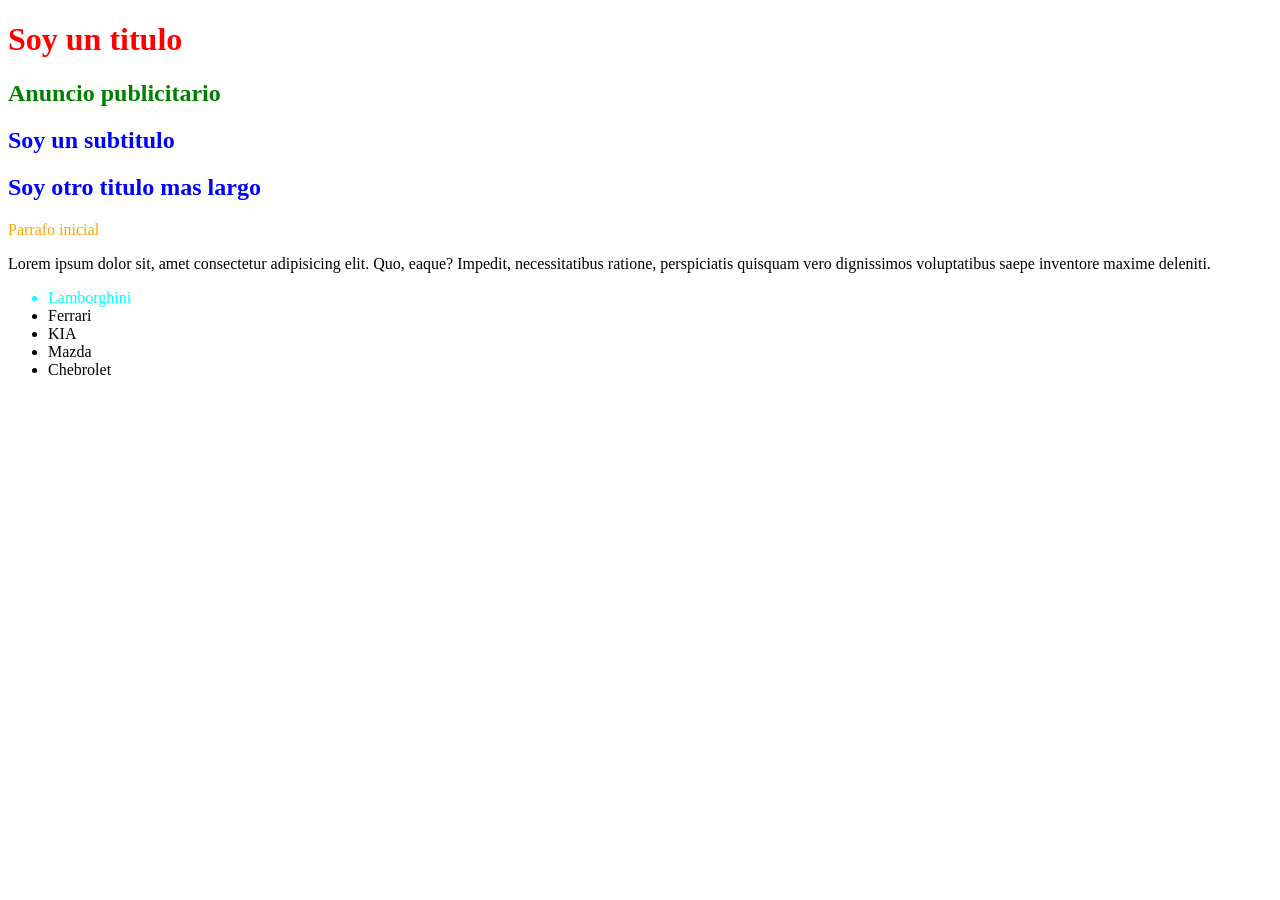
<file: index.html>
<!DOCTYPE html>
<html lang="en">
<head>
    <meta charset="UTF-8">
    <meta name="viewport" content="width=device-width, initial-scale=1.0">
    <title>Document</title>
</head>
<body>
    <h1 style="color: red;">Soy un titulo</h1>
    <h2 class="titulo-anuncio">Anuncio publicitario</h2>
    <h2>Soy un subtitulo</h2>
    <h2>Soy otro titulo mas largo</h2>
    <p id="parr-inicio">Parrafo inicial</p>
    <p>Lorem ipsum dolor sit, amet consectetur adipisicing elit. Quo, eaque? Impedit, necessitatibus ratione, perspiciatis quisquam vero dignissimos voluptatibus saepe inventore maxime deleniti. </p>

    <style>
        h2 {
            color: blue;
        }

        h2.titulo-anuncio {
            color: green;
        }

        #parr-inicio {
            color: orange;
        }
        
    </style>
</body>
<ul>
<li style="color: aqua;">Lamborghini</li>
<li class="titulo">Ferrari</li>
<li id="el-mas-barato">KIA</li>
<li>Mazda</li>
<li>Chebrolet</li>
</ul>
</html>
</file>
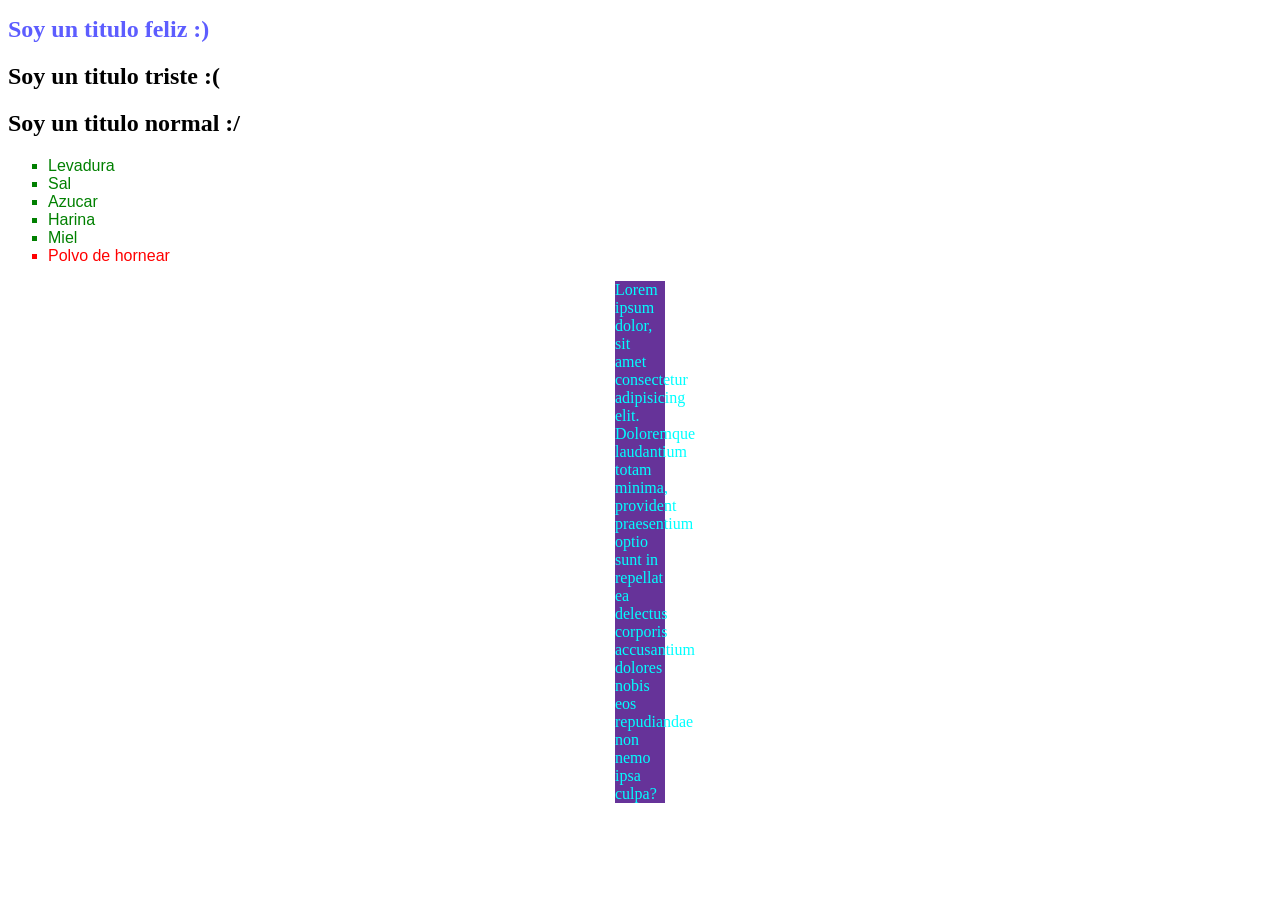
<file: clase1.html>
<!DOCTYPE html>
<html lang="en">
<head>
    <meta charset="UTF-8">
    <meta name="viewport" content="width=device-width, initial-scale=1.0">
    <title>Enlace a CSS</title>
    <link rel="stylesheet" href="clase1.css">
</head>
<body>
    <h1 id="titulo-principal">Soy un titulo feliz :)</h1>
    <h2 class="subtitulo">Soy un titulo triste :(</h2>       
    <h2 class="subtitulo">Soy un titulo normal :/</h2>   
    
    <ul class="receta" id="Receta-pan">
        <li class="Ingrediente" id="Ingrediente-importante">Levadura</li>
        <li class="Ingrediente">Sal</li>
        <li class="Ingrediente">Azucar</li>
        <li class="Ingrediente">Harina</li>
        <li class="Ingrediente">Miel</li>
        <li class="faltante" id="falta">Polvo de hornear</li>
    </ul>
    <p> Lorem ipsum dolor, sit amet consectetur adipisicing elit. Doloremque laudantium totam minima, provident praesentium optio sunt in repellat ea delectus corporis accusantium dolores nobis eos repudiandae non nemo ipsa culpa?</p>
</body>
</html>
</file>
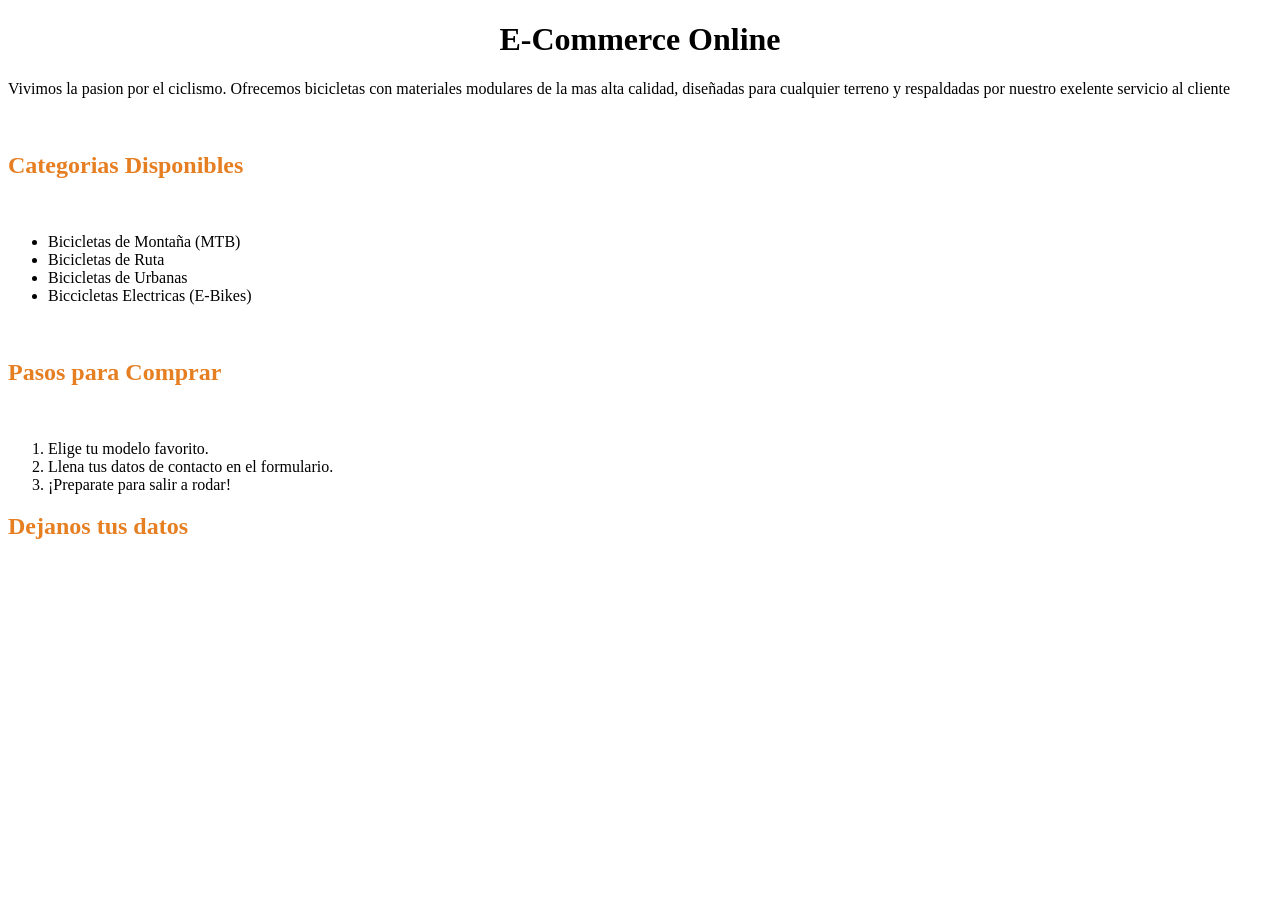
<file: quiz.html>
<!DOCTYPE html>
<html lang="en">
<head>
    <meta charset="UTF-8">
    <meta name="viewport" content="width=device-width, initial-scale=1.0">
    <title>Quiz</title>
</head>
<body>
    <h1 style="text-align: center;">E-Commerce Online</h1>

    <p>Vivimos la pasion por el ciclismo. Ofrecemos bicicletas con materiales modulares de la mas alta calidad, diseñadas para cualquier terreno y respaldadas por nuestro exelente servicio al cliente</p>
    <br>
    <h2 style="color: #e67e22; 8px">Categorias Disponibles</h2>
<br>
    <ul>
        <li>Bicicletas de Montaña (MTB)</li>
        <li>Bicicletas de Ruta</li>
        <li>Bicicletas de Urbanas</li>
        <li>Biccicletas Electricas (E-Bikes)</li>
    </ul>
    <br>
    <h2 style="color: #e67e22; 8px">Pasos para Comprar</h2>
<br>
    <ol>
        <li>Elige tu modelo favorito.</li>
        <li>Llena tus datos de contacto en el formulario.</li>
        <li>¡Preparate para salir a rodar!</li>
        </ol>
        <h2 style="color: #e67e22; 8px">Dejanos tus datos</h2>
<br>
    
</body>
</html>
</file>
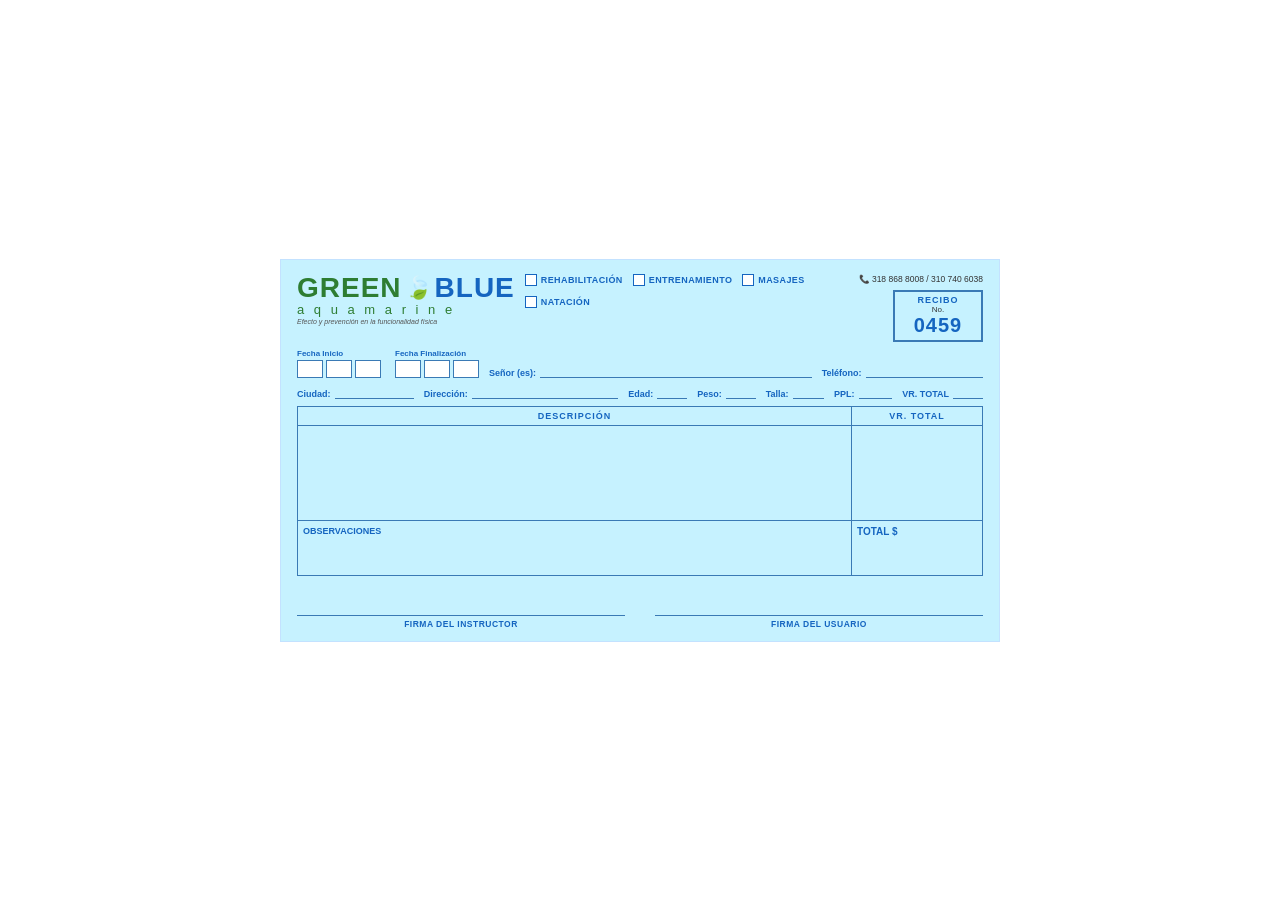
<file: Vide_Coding/ejercicio_recibo.html>
<!DOCTYPE html>
<html lang="es">
<head>
  <meta charset="UTF-8">
  <meta name="viewport" content="width=device-width, initial-scale=1.0">
  <title>Recibo Green & Blue Aquamarine</title>

  <style>

    *{
      box-sizing:border-box;
      margin:0;
      padding:0;
    }

    body{
      background:#ffffff;
      display:flex;
      justify-content:center;
      align-items:center;
      min-height:100vh;
      padding:20px;
      font-family:'Open Sans',sans-serif;
    }

    .recibo{
      background:#c6f2ff;
      width:720px;
      border:1.5px solid #c3e2ff;
      padding:14px 16px 12px;
      display:flex;
      flex-direction:column;
      gap:7px;
    }

    /* ───────── HEADER ───────── */

    .header{
      display:flex;
      justify-content:space-between;
      align-items:flex-start;
      gap:10px;
    }

    .logo-block{
      line-height:1;
    }

    .logo-line{
      display:flex;
      align-items:center;
    }

    .logo-green{
      font-family:'Oswald',sans-serif;
      font-size:28px;
      font-weight:700;
      color:#2e7d32;
      letter-spacing:1px;
    }

    .logo-blue{
      font-family:'Oswald',sans-serif;
      font-size:28px;
      font-weight:700;
      color:#1565c0;
      letter-spacing:1px;
    }

    .logo-leaf{
      font-size:22px;
      margin:0 3px;
    }

    .logo-aquamarine{
      font-family:'Oswald',sans-serif;
      font-size:13px;
      font-weight:400;
      color:#2e7d32;
      letter-spacing:3px;
      display:block;
      margin-top:1px;
    }

    .tagline{
      font-size:7px;
      color:#555;
      font-style:italic;
      display:block;
      margin-top:2px;
    }

    .services{
      display:flex;
      gap:10px;
      align-items:center;
      flex-wrap:wrap;
    }

    .service-item{
      display:flex;
      align-items:center;
      gap:4px;
      font-size:9px;
      color:#1565c0;
      font-weight:700;
      letter-spacing:0.4px;
      white-space:nowrap;
    }

    .checkbox{
      width:12px;
      height:12px;
      border:1.5px solid #1565c0;
      background:white;
      flex-shrink:0;
    }

    .header-right{
      display:flex;
      flex-direction:column;
      align-items:flex-end;
      gap:6px;
    }

    .phones{
      font-size:8.5px;
      color:#333;
      white-space:nowrap;
    }

    .recibo-box{
      border:2px solid #3a7ab5;
      padding:3px 10px;
      text-align:center;
      min-width:90px;
    }

    .recibo-label{
      font-size:9px;
      color:#1565c0;
      font-weight:700;
      letter-spacing:1px;
      display:block;
    }

    .recibo-no-label{
      font-size:8px;
      color:#333;
      display:block;
    }

    .recibo-number{
      font-size:20px;
      font-weight:700;
      color:#1565c0;
      font-family:'Oswald',sans-serif;
      display:block;
      letter-spacing:1px;
    }

    /* ───────── ROWS ───────── */

    .row2,
    .row4{
      display:flex;
      gap:10px;
      align-items:flex-end;
    }

    .dates-block{
      display:flex;
      gap:14px;
    }

    .date-group{
      display:flex;
      flex-direction:column;
      gap:2px;
    }

    .date-label{
      font-size:8px;
      color:#1565c0;
      font-weight:600;
      white-space:nowrap;
    }

    .date-boxes{
      display:flex;
      gap:3px;
    }

    .date-box{
      width:26px;
      height:18px;
      border:1.5px solid #3a7ab5;
      background:white;
    }

    .field{
      display:flex;
      align-items:flex-end;
      gap:4px;
      flex:1;
    }

    .fl{
      font-size:9px;
      color:#1565c0;
      font-weight:600;
      white-space:nowrap;
    }

    .fline{
      flex:1;
      border-bottom:1.5px solid #3a7ab5;
      height:14px;
      min-width:30px;
    }

    /* ───────── TABLA CENTRAL ───────── */

    .table-wrapper{
      border:1.5px solid #3a7ab5;
      display:flex;
      flex-direction:column;
      min-height:170px;
    }

    .table-header{
      display:flex;
      border-bottom:1.5px solid #3a7ab5;
    }

    .desc-head{
      flex:1;
      padding:4px;
      text-align:center;
      font-size:9px;
      font-weight:700;
      color:#1565c0;
      border-right:1.5px solid #3a7ab5;
      letter-spacing:1px;
    }

    .value-head{
      width:130px;
      padding:4px;
      text-align:center;
      font-size:9px;
      font-weight:700;
      color:#1565c0;
      letter-spacing:1px;
    }

    .table-body{
      display:flex;
      flex:1;
    }

    .description-column{
      flex:1;
      border-right:1.5px solid #3a7ab5;
      display:flex;
      flex-direction:column;
    }

    .description-space{
      flex:1;
    }

    .observations-box{
      border-top:1.5px solid #3a7ab5;
      min-height:55px;
      padding:5px;
      font-size:9px;
      font-weight:700;
      color:#1565c0;
    }

    .value-column{
      width:130px;
      display:flex;
      flex-direction:column;
    }

    .value-space{
      flex:1;
    }

    .total-box{
      border-top:1.5px solid #3a7ab5;
      min-height:55px;
      padding:5px;
      font-size:10px;
      font-weight:700;
      color:#1565c0;
    }

    /* ───────── FIRMAS ───────── */

    .firmas{
      display:flex;
      justify-content:space-around;
      gap:30px;
      margin-top:4px;
    }

    .firma-block{
      flex:1;
      text-align:center;
    }

    .firma-line{
      border-top:1.5px solid #3a7ab5;
      margin-bottom:3px;
      margin-top:28px;
    }

    .firma-label{
      font-size:8.5px;
      color:#1565c0;
      font-weight:700;
      letter-spacing:0.5px;
    }

    @media print{
      @page{
        size:landscape;
        margin:10mm;
      }

      body{
        background:white;
        padding:0;
      }
    }

  </style>
</head>

<body>

  <div class="recibo">

    <!-- HEADER -->
    <div class="header">

      <div class="logo-block">
        <div class="logo-line">
          <span class="logo-green">GREEN</span>
          <span class="logo-leaf">🍃</span>
          <span class="logo-blue">BLUE</span>
        </div>

        <span class="logo-aquamarine">a q u a m a r i n e</span>

        <span class="tagline">
          Efecto y prevención en la funcionalidad física
        </span>
      </div>

      <div class="services">
        <div class="service-item">
          <span class="checkbox"></span>
          REHABILITACIÓN
        </div>

        <div class="service-item">
          <span class="checkbox"></span>
          ENTRENAMIENTO
        </div>

        <div class="service-item">
          <span class="checkbox"></span>
          MASAJES
        </div>

        <div class="service-item">
          <span class="checkbox"></span>
          NATACIÓN
        </div>
      </div>

      <div class="header-right">

        <div class="phones">
          📞 318 868 8008 / 310 740 6038
        </div>

        <div class="recibo-box">
          <span class="recibo-label">RECIBO</span>
          <span class="recibo-no-label">No.</span>
          <span class="recibo-number">0459</span>
        </div>

      </div>

    </div>

    <!-- ROW 2 -->
    <div class="row2">

      <div class="dates-block">

        <div class="date-group">
          <span class="date-label">Fecha Inicio</span>

          <div class="date-boxes">
            <div class="date-box"></div>
            <div class="date-box"></div>
            <div class="date-box"></div>
          </div>
        </div>

        <div class="date-group">
          <span class="date-label">Fecha Finalización</span>

          <div class="date-boxes">
            <div class="date-box"></div>
            <div class="date-box"></div>
            <div class="date-box"></div>
          </div>
        </div>

      </div>

      <div class="field" style="flex:2;">
        <span class="fl">Señor (es):</span>
        <div class="fline"></div>
      </div>

      <div class="field" style="flex:1;">
        <span class="fl">Teléfono:</span>
        <div class="fline"></div>
      </div>

    </div>

    <!-- ROW 3 -->
    <div class="row4">

      <div class="field" style="flex:1.2;">
        <span class="fl">Ciudad:</span>
        <div class="fline"></div>
      </div>

      <div class="field" style="flex:2;">
        <span class="fl">Dirección:</span>
        <div class="fline"></div>
      </div>

      <div class="field" style="flex:0.6;">
        <span class="fl">Edad:</span>
        <div class="fline"></div>
      </div>

      <div class="field" style="flex:0.6;">
        <span class="fl">Peso:</span>
        <div class="fline"></div>
      </div>

      <div class="field" style="flex:0.6;">
        <span class="fl">Talla:</span>
        <div class="fline"></div>
      </div>

      <div class="field" style="flex:0.6;">
        <span class="fl">PPL:</span>
        <div class="fline"></div>
      </div>

      <div class="field" style="flex:0.8;">
        <span class="fl">VR. TOTAL</span>
        <div class="fline"></div>
      </div>

    </div>

    <!-- TABLA CENTRAL -->
    <section class="table-wrapper">

      <!-- CABECERA -->
      <div class="table-header">

        <div class="desc-head">
          DESCRIPCIÓN
        </div>

        <div class="value-head">
          VR. TOTAL
        </div>

      </div>

      <!-- CUERPO -->
      <div class="table-body">

        <!-- IZQUIERDA -->
        <div class="description-column">

          <div class="description-space"></div>

          <div class="observations-box">
            OBSERVACIONES
          </div>

        </div>

        <!-- DERECHA -->
        <div class="value-column">

          <div class="value-space"></div>

          <div class="total-box">
            TOTAL $
          </div>

        </div>

      </div>

    </section>

    <!-- FIRMAS -->
    <div class="firmas">

      <div class="firma-block">
        <div class="firma-line"></div>
        <div class="firma-label">
          FIRMA DEL INSTRUCTOR
        </div>
      </div>

      <div class="firma-block">
        <div class="firma-line"></div>
        <div class="firma-label">
          FIRMA DEL USUARIO
        </div>
      </div>

    </div>

  </div>

</body>
</html>
</file>
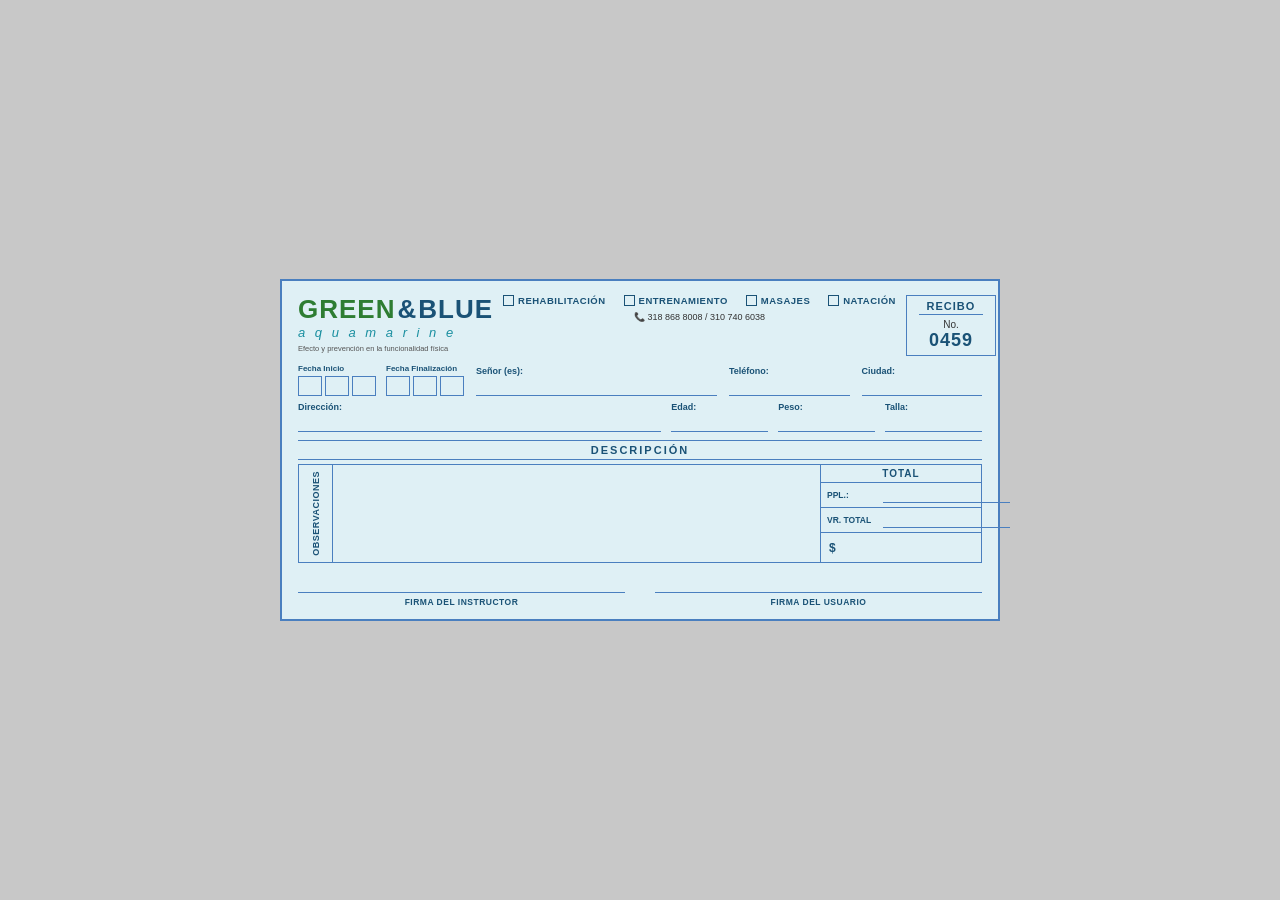
<file: Vide_Coding/recibo_green_blue.html>
<!DOCTYPE html>
<html lang="es">
<head>
<meta charset="UTF-8">
<meta name="viewport" content="width=device-width, initial-scale=1.0">
<title>Recibo Green & Blue Aquamarine</title>
<style>

  * { box-sizing: border-box; margin: 0; padding: 0; }

  body {
    background: #c8c8c8;
    display: flex;
    justify-content: center;
    align-items: center;
    min-height: 100vh;
    font-family: 'Open Sans', sans-serif;
    padding: 20px;
  }

  .recibo {
    background: #dff0f5;
    border: 2px solid #4a7fbf;
    width: 720px;
    padding: 14px 16px 12px 16px;
  }

  /* ── ROW 1: HEADER ── */
  .header {
    display: flex;
    justify-content: space-between;
    align-items: flex-start;
    margin-bottom: 8px;
    gap: 10px;
  }

  .logo { line-height: 1.15; }

  .logo-line1 {
    display: flex;
    align-items: baseline;
    gap: 2px;
  }

  .logo .green {
    font-size: 26px; font-weight: 700; color: #2e7d32;
    font-family: 'Oswald', sans-serif; letter-spacing: 1px;
  }
  .logo .amp {
    font-size: 26px; font-weight: 700; color: #1a5276;
    font-family: 'Oswald', sans-serif;
  }
  .logo .blue {
    font-size: 26px; font-weight: 700; color: #1a5276;
    font-family: 'Oswald', sans-serif; letter-spacing: 1px;
  }
  .logo .aquamarine {
    display: block; font-size: 13px; color: #1a8fa0;
    font-style: italic; letter-spacing: 3px; margin-top: 1px;
  }
  .logo .slogan {
    font-size: 7.5px; color: #555; margin-top: 3px; line-height: 1.3;
  }

  /* SERVICES - center header */
  .services-block {
    display: flex;
    flex-direction: column;
    align-items: center;
    gap: 6px;
  }

  .services-row {
    display: flex;
    gap: 18px;
    flex-wrap: nowrap;
  }

  .service-item {
    display: flex; align-items: center; gap: 4px;
    font-size: 9.5px; color: #1a5276; font-weight: 600; letter-spacing: 0.5px;
  }

  .checkbox {
    width: 11px; height: 11px;
    border: 1.5px solid #1a5276; display: inline-block; flex-shrink: 0;
  }

  .phone-row {
    font-size: 9px; color: #333;
    display: flex; align-items: center; gap: 4px;
  }

  /* RECIBO BOX */
  .recibo-box {
    border: 1.5px solid #4a7fbf;
    padding: 4px 12px;
    text-align: center;
    min-width: 90px;
  }
  .recibo-box .recibo-title {
    font-size: 11px; font-weight: 700; color: #1a5276;
    letter-spacing: 1px; border-bottom: 1px solid #4a7fbf;
    padding-bottom: 2px; margin-bottom: 4px;
  }
  .recibo-box .no-label { font-size: 10px; color: #333; }
  .recibo-box .no-value {
    font-size: 18px; font-weight: 700; color: #1a5276; letter-spacing: 1px;
  }

  /* ── ROW 2: DATES + SEÑOR + TELÉFONO/CIUDAD ── */
  .row2 {
    display: flex;
    gap: 12px;
    margin-bottom: 6px;
    align-items: flex-end;
  }

  .dates-group {
    display: flex;
    gap: 10px;
  }

  .date-group {
    display: flex; flex-direction: column; gap: 3px;
  }
  .date-label {
    font-size: 8px; color: #1a5276; font-weight: 600;
  }
  .date-boxes {
    display: flex; gap: 3px;
  }
  .date-box {
    width: 24px; height: 20px; border: 1.5px solid #4a7fbf; background: transparent;
  }

  /* fields */
  .field {
    display: flex; flex-direction: column; gap: 2px;
  }
  .field-label {
    font-size: 9px; color: #1a5276; font-weight: 600;
  }
  .field-line {
    border: none; border-bottom: 1.2px solid #4a7fbf;
    background: transparent; height: 18px; width: 100%;
    outline: none; font-size: 11px; color: #222; padding: 0 2px;
    font-family: 'Open Sans', sans-serif;
  }

  /* ── ROW 3: DIRECCIÓN + EDAD + PESO + TALLA ── */
  .row3 {
    display: flex;
    gap: 10px;
    margin-bottom: 8px;
    align-items: flex-end;
  }

  /* ── DESCRIPCIÓN TITLE ── */
  .section-title {
    text-align: center; font-size: 11px; font-weight: 700;
    color: #1a5276; letter-spacing: 2px;
    border-top: 1.5px solid #4a7fbf; border-bottom: 1.5px solid #4a7fbf;
    padding: 3px 0; margin-bottom: 4px;
  }

  /* ── MAIN TABLE: OBSERVACIONES | DESCRIPCIÓN | TOTALES ── */
  .main-table {
    display: flex;
    border: 1.5px solid #4a7fbf;
    margin-bottom: 8px;
    min-height: 90px;
  }

  .obs-col {
    width: 34px;
    border-right: 1.5px solid #4a7fbf;
    display: flex; align-items: center; justify-content: center;
    padding: 6px 0;
  }
  .obs-label {
    font-size: 9px; font-weight: 700; color: #1a5276; letter-spacing: 0.5px;
    writing-mode: vertical-rl; transform: rotate(180deg);
  }

  .desc-col {
    flex: 1;
    border-right: 1.5px solid #4a7fbf;
    padding: 4px 6px;
  }

  .totals-col {
    width: 160px;
    display: flex;
    flex-direction: column;
  }

  .vr-row {
    display: flex;
    align-items: center;
    border-bottom: 1.5px solid #4a7fbf;
    padding: 4px 6px;
    gap: 6px;
  }
  .vr-row:last-child { border-bottom: none; }

  .vr-label {
    font-size: 8.5px; font-weight: 700; color: #1a5276;
    white-space: nowrap; min-width: 50px;
  }

  .vr-input {
    border: none; border-bottom: 1.2px solid #4a7fbf;
    background: transparent; flex: 1; height: 16px;
    outline: none; font-size: 10px; color: #222;
    font-family: 'Open Sans', sans-serif;
  }

  /* TOTAL box */
  .total-section {
    flex: 1;
    display: flex;
    flex-direction: column;
  }
  .total-title {
    font-size: 10px; font-weight: 700; color: #1a5276;
    letter-spacing: 1px; text-align: center;
    border-bottom: 1.5px solid #4a7fbf;
    padding: 3px 0;
  }
  .total-amount {
    flex: 1;
    display: flex; align-items: center; justify-content: space-between;
    padding: 4px 8px;
  }
  .total-currency { font-size: 12px; font-weight: 700; color: #1a5276; }
  .total-input {
    border: none; background: transparent;
    flex: 1; margin-left: 4px; font-size: 11px;
    outline: none; text-align: right; color: #222;
    font-family: 'Open Sans', sans-serif;
  }

  /* ── FIRMAS ── */
  .firmas-row {
    display: flex;
    justify-content: space-around;
    gap: 30px;
    margin-top: 4px;
  }

  .firma {
    flex: 1; display: flex; flex-direction: column; align-items: center; gap: 4px;
  }
  .firma-line {
    width: 100%; border-bottom: 1.2px solid #4a7fbf; height: 22px;
  }
  .firma-label {
    font-size: 8.5px; color: #1a5276; font-weight: 700; letter-spacing: 0.5px;
  }

  @media print {
    @page { size: landscape; margin: 10mm; }
    body { background: white; padding: 0; }
  }
</style>
</head>
<body>

<div class="recibo">

  <!-- ROW 1: LOGO | SERVICES+PHONE | RECIBO -->
  <div class="header">
    <div class="logo">
      <div class="logo-line1">
        <span class="green">GREEN</span>
        <span class="amp">&amp;</span>
        <span class="blue">BLUE</span>
      </div>
      <span class="aquamarine">a q u a m a r i n e</span>
      <div class="slogan">Efecto y prevención en la funcionalidad física</div>
    </div>

    <div class="services-block">
      <div class="services-row">
        <div class="service-item"><span class="checkbox"></span> REHABILITACIÓN</div>
        <div class="service-item"><span class="checkbox"></span> ENTRENAMIENTO</div>
        <div class="service-item"><span class="checkbox"></span> MASAJES</div>
        <div class="service-item"><span class="checkbox"></span> NATACIÓN</div>
      </div>
      <div class="phone-row">📞 318 868 8008 / 310 740 6038</div>
    </div>

    <div class="recibo-box">
      <div class="recibo-title">RECIBO</div>
      <div class="no-label">No.</div>
      <div class="no-value">0459</div>
    </div>
  </div>

  <!-- ROW 2: FECHAS + SEÑOR + TELÉFONO + CIUDAD -->
  <div class="row2">
    <div class="dates-group">
      <div class="date-group">
        <div class="date-label">Fecha Inicio</div>
        <div class="date-boxes">
          <div class="date-box"></div>
          <div class="date-box"></div>
          <div class="date-box"></div>
        </div>
      </div>
      <div class="date-group">
        <div class="date-label">Fecha Finalización</div>
        <div class="date-boxes">
          <div class="date-box"></div>
          <div class="date-box"></div>
          <div class="date-box"></div>
        </div>
      </div>
    </div>

    <div class="field" style="flex:2">
      <span class="field-label">Señor (es):</span>
      <input class="field-line" type="text">
    </div>

    <div class="field" style="flex:1">
      <span class="field-label">Teléfono:</span>
      <input class="field-line" type="text">
    </div>

    <div class="field" style="flex:1">
      <span class="field-label">Ciudad:</span>
      <input class="field-line" type="text">
    </div>
  </div>

  <!-- ROW 3: DIRECCIÓN + EDAD + PESO + TALLA -->
  <div class="row3">
    <div class="field" style="flex:3">
      <span class="field-label">Dirección:</span>
      <input class="field-line" type="text">
    </div>
    <div class="field" style="flex:0.8">
      <span class="field-label">Edad:</span>
      <input class="field-line" type="text">
    </div>
    <div class="field" style="flex:0.8">
      <span class="field-label">Peso:</span>
      <input class="field-line" type="text">
    </div>
    <div class="field" style="flex:0.8">
      <span class="field-label">Talla:</span>
      <input class="field-line" type="text">
    </div>
  </div>

  <!-- DESCRIPCIÓN TITLE -->
  <div class="section-title">DESCRIPCIÓN</div>

  <!-- MAIN TABLE -->
  <div class="main-table">
    <div class="obs-col">
      <span class="obs-label">OBSERVACIONES</span>
    </div>

    <div class="desc-col"></div>

    <div class="totals-col">
      <div class="total-title">TOTAL</div>
      <div class="vr-row">
        <span class="vr-label">PPL.:</span>
        <input class="vr-input" type="text">
      </div>
      <div class="vr-row">
        <span class="vr-label">VR. TOTAL</span>
        <input class="vr-input" type="text">
      </div>
      <div class="total-section">
        <div class="total-amount">
          <span class="total-currency">$</span>
          <input class="total-input" type="text">
        </div>
      </div>
    </div>
  </div>

  <!-- FIRMAS -->
  <div class="firmas-row">
    <div class="firma">
      <div class="firma-line"></div>
      <div class="firma-label">FIRMA DEL INSTRUCTOR</div>
    </div>
    <div class="firma">
      <div class="firma-line"></div>
      <div class="firma-label">FIRMA DEL USUARIO</div>
    </div>
  </div>

</div>

</body>
</html>
</file>
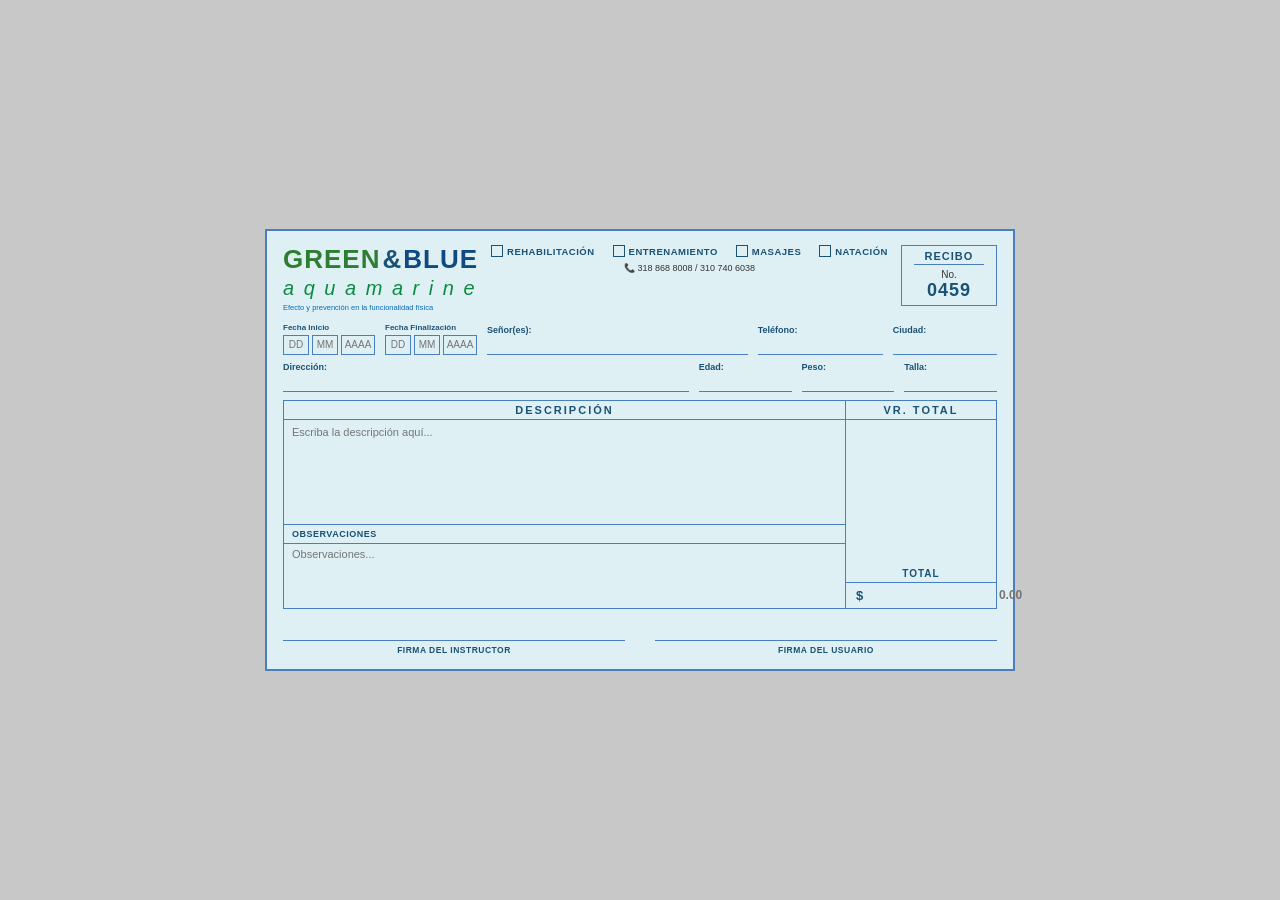
<file: Vide_Coding/recibo_ultimo_modelo.html>
<!DOCTYPE html>
<html lang="es">
<head>
<meta charset="UTF-8">
<meta name="viewport" content="width=device-width, initial-scale=1.0">
<title>Recibo Green & Blue Aquamarine</title>
<style>

  * { box-sizing: border-box; margin: 0; padding: 0; }

  body {
    background: #c8c8c8;
    display: flex;
    justify-content: center;
    align-items: center;
    min-height: 100vh;
    font-family: 'Open Sans', sans-serif;
    padding: 20px;
  }

  .recibo {
    background: #dff0f5;
    border: 2px solid #4a7fbf;
    width: 750px;
    padding: 14px 16px 14px 16px;
  }

  /* ── HEADER ── */
  .header {
    display: flex;
    justify-content: space-between;
    align-items: flex-start;
    margin-bottom: 10px;
    gap: 10px;
  }

  .logo { line-height: 1.15; }
  .logo-line1 { display: flex; align-items: baseline; gap: 2px; }
  .logo .green  { font-size: 26px; font-weight: 700; color: #2e7d32; font-family: 'Oswald', sans-serif; letter-spacing: 1px; }
  .logo .amp    { font-size: 26px; font-weight: 700; color: #1a5276; font-family: 'Oswald', sans-serif; }
  .logo .blue   { font-size: 26px; font-weight: 700; color: #114a80; font-family: 'Oswald', sans-serif; letter-spacing: 1px; }
  .logo .aquamarine { display: block; font-size: 20px; color: #0b8b41; font-style: italic; letter-spacing: 2px; margin-top: 2px; }
  .logo .slogan { font-size: 7.5px; color: #056bbe; margin-top: 3px; line-height: 1.3; }

  .services-block {
    display: flex; flex-direction: column; align-items: center; gap: 6px;
  }
  .services-row { display: flex; gap: 18px; flex-wrap: nowrap; }
  .service-item {
    display: flex; align-items: center; gap: 4px;
    font-size: 9.5px; color: #1a5276; font-weight: 600; letter-spacing: 0.5px;
    cursor: pointer; user-select: none;
  }
  .checkbox {
    width: 12px; height: 12px;
    border: 1.5px solid #1a5276;
    display: inline-flex; align-items: center; justify-content: center;
    flex-shrink: 0; font-size: 9px; color: #1a5276; font-weight: 700;
    cursor: pointer;
  }
  .phone-row { font-size: 9px; color: #333; display: flex; align-items: center; gap: 4px; }

  .recibo-box {
    border: 1.5px solid #4a7fbf; padding: 4px 12px; text-align: center; min-width: 90px;
  }
  .recibo-box .recibo-title {
    font-size: 11px; font-weight: 700; color: #1a5276; letter-spacing: 1px;
    border-bottom: 1px solid #4a7fbf; padding-bottom: 2px; margin-bottom: 4px;
  }
  .recibo-box .no-label { font-size: 10px; color: #333; }
  .recibo-box .no-value { font-size: 18px; font-weight: 700; color: #1a5276; letter-spacing: 1px; }
  .no-input {
    border: none; background: transparent; font-size: 18px; font-weight: 700;
    color: #1a5276; letter-spacing: 1px; text-align: center;
    width: 70px; outline: none; font-family: 'Open Sans', sans-serif;
  }

  /* ── FIELD HELPERS ── */
  .row { display: flex; gap: 10px; margin-bottom: 7px; align-items: flex-end; }

  .field { display: flex; flex-direction: column; gap: 2px; }
  .field-label { font-size: 9px; color: #1a5276; font-weight: 600; }
  .field-line {
    border: none; border-bottom: 1.2px solid #4a7fbf;
    background: transparent; height: 18px; width: 100%;
    outline: none; font-size: 11px; color: #222; padding: 0 2px;
    font-family: 'Open Sans', sans-serif;
  }

  /* ── DATES ── */
  .date-group { display: flex; flex-direction: column; gap: 3px; }
  .date-label { font-size: 8px; color: #1a5276; font-weight: 600; }
  .date-boxes { display: flex; gap: 3px; }
  .date-box {
    width: 26px; height: 20px; border: 1.5px solid #4a7fbf;
    background: transparent; text-align: center; font-size: 10px;
    outline: none; color: #222; font-family: 'Open Sans', sans-serif;
  }

  /* ── SECCIÓN TÍTULO ── */
  .titles-row {
    display: flex;
    border: 1.5px solid #4a7fbf;
    border-bottom: 1.5px solid #4a7fbf;
    margin-top: 8px;
  }

  .section-title {
    text-align: center; font-size: 11px; font-weight: 700;
    color: #1a5276; letter-spacing: 2px;
    border-top: none; border-bottom: none;
    padding: 3px 0;
  }

  /* ── BLOQUE DESCRIPCIÓN + OBSERVACIONES + TOTAL ── */
  .content-area {
    display: flex;
    border: 1.5px solid #4a7fbf;
    border-top: none;
  }

  /* Columna izquierda: descripción encima, observaciones abajo */
  .left-col {
    flex: 1;
    display: flex;
    flex-direction: column;
    border-right: 1.5px solid #4a7fbf;
  }

  .desc-area {
    flex: 1;
    border-bottom: 1.5px solid #4a7fbf;
  }
  .desc-textarea {
    width: 100%; height: 100px;
    border: none; background: transparent;
    resize: none; outline: none;
    font-size: 11px; color: #222; padding: 6px 8px;
    font-family: 'Open Sans', sans-serif;
  }

  .obs-area { }
  .obs-header {
    font-size: 9px; font-weight: 700; color: #1a5276;
    letter-spacing: 0.5px; padding: 4px 8px;
    border-bottom: 1px solid #4a7fbf;
  }
  .obs-textarea {
    width: 100%; height: 60px;
    border: none; background: transparent;
    resize: none; outline: none;
    font-size: 11px; color: #222; padding: 4px 8px;
    font-family: 'Open Sans', sans-serif;
  }

  /* Columna derecha: TOTAL */
  .right-col {
    width: 150px;
    display: flex;
    flex-direction: column;
    justify-content: flex-end;
  }

  .vr-title {
    text-align: center; font-size: 11px; font-weight: 700;
    color: #1a5276; letter-spacing: 2px;
    border-top: 1.5px solid #4a7fbf;
    border-bottom: 1.5px solid #4a7fbf;
    padding: 3px 0;
  }
  .total-box { }
  .total-label {
    font-size: 10px; font-weight: 700; color: #1a5276;
    letter-spacing: 1px; text-align: center;
    border-bottom: 1.5px solid #4a7fbf;
    padding: 3px 0;
  }
  .total-amount {
    display: flex; align-items: center; justify-content: space-between;
    padding: 5px 10px;
  }
  .total-currency { font-size: 13px; font-weight: 700; color: #1a5276; }
  .total-input {
    border: none; background: transparent; flex: 1; margin-left: 4px;
    font-size: 12px; font-weight: 600; outline: none; text-align: right;
    color: #222; font-family: 'Open Sans', sans-serif;
  }

  /* ── FIRMAS ── */
  .firmas-row {
    display: flex; justify-content: space-around; gap: 30px; margin-top: 10px;
  }
  .firma { flex: 1; display: flex; flex-direction: column; align-items: center; gap: 4px; }
  .firma-line { width: 100%; border-bottom: 1.2px solid #4a7fbf; height: 22px; }
  .firma-label { font-size: 8.5px; color: #1a5276; font-weight: 700; letter-spacing: 0.5px; }

  @media print {
    @page { size: landscape; margin: 10mm; }
    body { background: white; padding: 0; }
  }
</style>
</head>
<body>

<div class="recibo">

  <!-- HEADER: logo | servicios | recibo# -->
  <div class="header">
    <div class="logo">
      <div class="logo-line1">
        <span class="green">GREEN</span>
        <span class="amp">&amp;</span>
        <span class="blue">BLUE</span>
      </div>
      <span class="aquamarine">a q u a m a r i n e</span>
      <div class="slogan">Efecto y prevención en la funcionalidad física</div>
    </div>

    <div class="services-block">
      <div class="services-row">
        <div class="service-item" onclick="toggle(this)"><span class="checkbox"></span> REHABILITACIÓN</div>
        <div class="service-item" onclick="toggle(this)"><span class="checkbox"></span> ENTRENAMIENTO</div>
        <div class="service-item" onclick="toggle(this)"><span class="checkbox"></span> MASAJES</div>
        <div class="service-item" onclick="toggle(this)"><span class="checkbox"></span> NATACIÓN</div>
      </div>
      <div class="phone-row">📞 318 868 8008 / 310 740 6038</div>
    </div>

    <div class="recibo-box">
      <div class="recibo-title">RECIBO</div>
      <div class="no-label">No.</div>
      <input class="no-input" type="text" value="0459">
    </div>
  </div>

  <!-- ROW 2: FECHAS + SEÑOR + TELÉFONO + CIUDAD -->
  <div class="row">
    <div style="display:flex;gap:10px;">
      <div class="date-group">
        <div class="date-label">Fecha Inicio</div>
        <div class="date-boxes">
          <input class="date-box" type="text" maxlength="2" placeholder="DD">
          <input class="date-box" type="text" maxlength="2" placeholder="MM">
          <input class="date-box" type="text" maxlength="4" style="width:34px" placeholder="AAAA">
        </div>
      </div>
      <div class="date-group">
        <div class="date-label">Fecha Finalización</div>
        <div class="date-boxes">
          <input class="date-box" type="text" maxlength="2" placeholder="DD">
          <input class="date-box" type="text" maxlength="2" placeholder="MM">
          <input class="date-box" type="text" maxlength="4" style="width:34px" placeholder="AAAA">
        </div>
      </div>
    </div>
    <div class="field" style="flex:2.5">
      <span class="field-label">Señor(es):</span>
      <input class="field-line" type="text">
    </div>
    <div class="field" style="flex:1.2">
      <span class="field-label">Teléfono:</span>
      <input class="field-line" type="text">
    </div>
    <div class="field" style="flex:1">
      <span class="field-label">Ciudad:</span>
      <input class="field-line" type="text">
    </div>
  </div>

  <!-- ROW 3: DIRECCIÓN + EDAD + PESO + TALLA -->
  <div class="row">
    <div class="field" style="flex:3.5">
      <span class="field-label">Dirección:</span>
      <input class="field-line" type="text">
    </div>
    <div class="field" style="flex:0.8">
      <span class="field-label">Edad:</span>
      <input class="field-line" type="text">
    </div>
    <div class="field" style="flex:0.8">
      <span class="field-label">Peso:</span>
      <input class="field-line" type="text">
    </div>
    <div class="field" style="flex:0.8">
      <span class="field-label">Talla:</span>
      <input class="field-line" type="text">
    </div>
  </div>

  <!-- TÍTULOS: DESCRIPCIÓN | VR. TOTAL -->
  <div class="titles-row">
    <div class="section-title" style="flex:1;border-right:1.5px solid #4a7fbf;">DESCRIPCIÓN</div>
    <div class="section-title" style="width:150px;">VR. TOTAL</div>
  </div>

  <!-- CONTENIDO: desc arriba, obs abajo | total derecha -->
  <div class="content-area">
    <div class="left-col">
      <div class="desc-area">
        <textarea class="desc-textarea" placeholder="Escriba la descripción aquí..."></textarea>
      </div>
      <div class="obs-area">
        <div class="obs-header">OBSERVACIONES</div>
        <textarea class="obs-textarea" placeholder="Observaciones..."></textarea>
      </div>
    </div>
    <div class="right-col">
      <div class="total-box">
        <div class="total-label">TOTAL</div>
        <div class="total-amount">
          <span class="total-currency">$</span>
          <input class="total-input" type="text" placeholder="0.00">
        </div>
      </div>
    </div>
  </div>

  <!-- FIRMAS -->
  <div class="firmas-row">
    <div class="firma">
      <div class="firma-line"></div>
      <div class="firma-label">FIRMA DEL INSTRUCTOR</div>
    </div>
    <div class="firma">
      <div class="firma-line"></div>
      <div class="firma-label">FIRMA DEL USUARIO</div>
    </div>
  </div>

</div>

<script>
  function toggle(el) {
    const box = el.querySelector('.checkbox');
    box.textContent = box.textContent === '✓' ? '' : '✓';
  }
</script>

</body>
</html>
</file>
<file: clase1.css>
/* llamar un elemento por ID */
#titulo-principal {
    color: rgb(93, 93, 255);
    font-size: 24px

}

/* Llamar a un elemento por su clase */
.subtitulo {
    color: rgb(93, 93, 255)
    font-size: 30px
}

li {
    color: #000 /* Negro Hexadecimal*/
    font-size: 30px;
    font-family: Arial, Helvetica, sans-serif;
    list-style-type: square;
}

.faltante {
    color: red;
}
.Ingrediente {
    color: green;
}
.Ingrediente-importante {
    color: aquamarine;
    font-weight: bold;
    font-size: 40px;
}

p{
    color: aqua;
    background-color: rebeccapurple;
    font: 300;
    border-radius: 0%;
    display: block;
    width: 50px;
    height: auto;
    x: calc(50% + 100%);
    y: calc(50% + 100%);
    margin: auto;
    padding: 0;
    box-sizing: border-box;
    text-decoration: solid;
    overflow: visible;

}
/*  
    <ul class="receta" id="Receta-pan">
        <li class="Ingrediente">Levadura</li>
        <li class="Ingrediente">Sal</li>
        <li class="Ingrediente">Azucar</li>
        <li class="Ingrediente">Harina</li>
        <li class="Ingrediente">Miel</li>
        <li class="faltante" id="falta">Polvo de hornear</li>
    </ul> */
</file>
